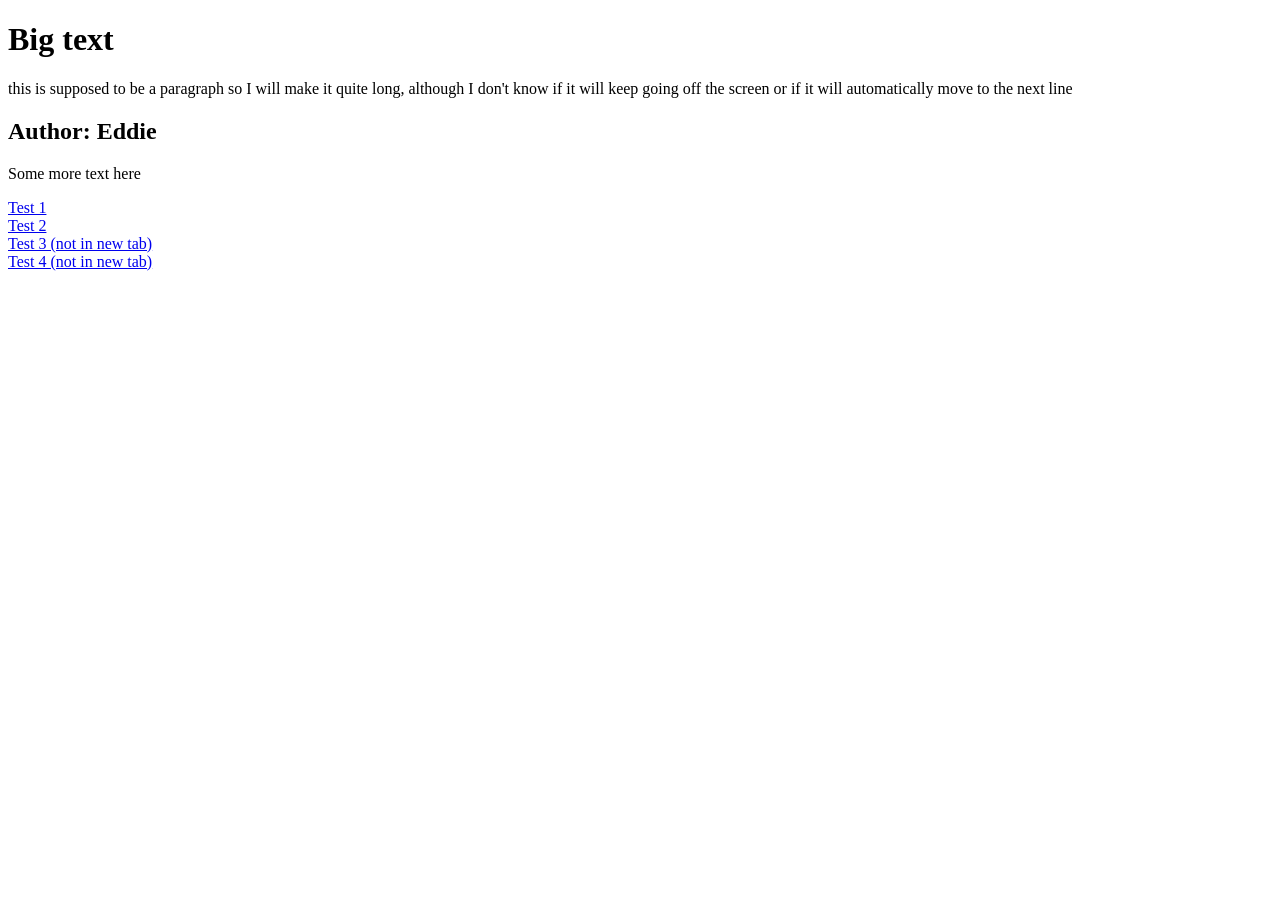
<file: index.html>
<!doctype html>
<html lang="en">
  <head>
    <meta charset="UTF-8" />
    <meta name="viewport" content="width=device-width, initial-scale=1.0" />
    <title>Document</title>
  </head>
  <body>
    <h1>Big text</h1>
    <p>
      this is supposed to be a paragraph so I will make it quite long, although I don't know if it
      will keep going off the screen or if it will automatically move to the next line
    </p>
    <h2>Author: Eddie</h2>
    <p>Some more text here</p>
    <a href="test1.html" target="_blank">Test 1</a>
    <br /><a href="test2.html" target="_blank">Test 2</a> <br /><a href="test3.html"
      >Test 3 (not in new tab)</a
    >
    <br /><a href="test4.html">Test 4 (not in new tab)</a>
  </body>
</html>
</file>
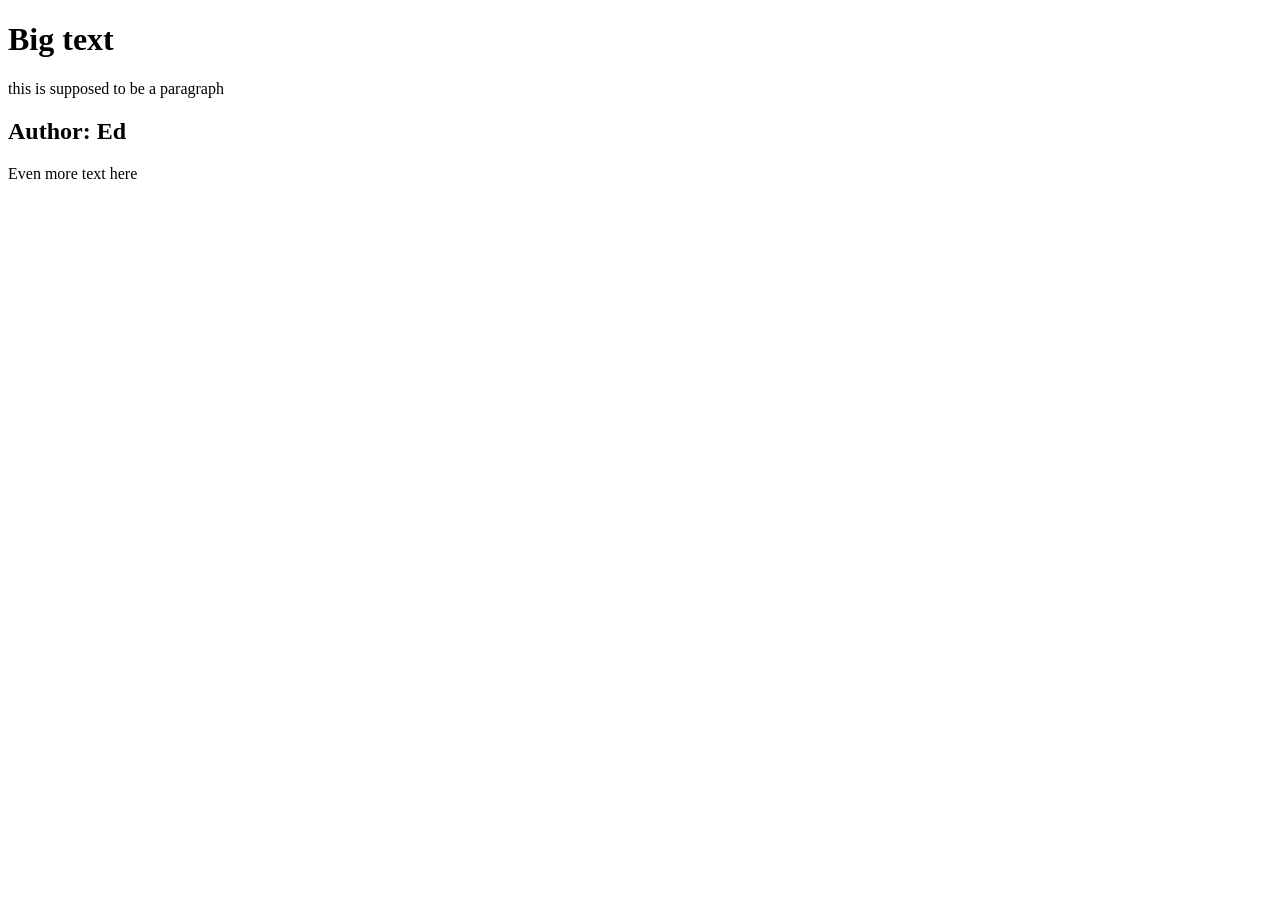
<file: HTML Test 1.html>
<!DOCTYPE html>
<html lang="en">
<head>
    <meta charset="UTF-8">
    <meta name="viewport" content="width=device-width, initial-scale=1.0">
    <title>Document</title>
</head>
<body>
    <h1>Big text</h1>
    <p>this is supposed to be a paragraph</p>
    <h2>Author: Ed</h2>
    <p>Even more text here</p>
</body>
</html>
</file>
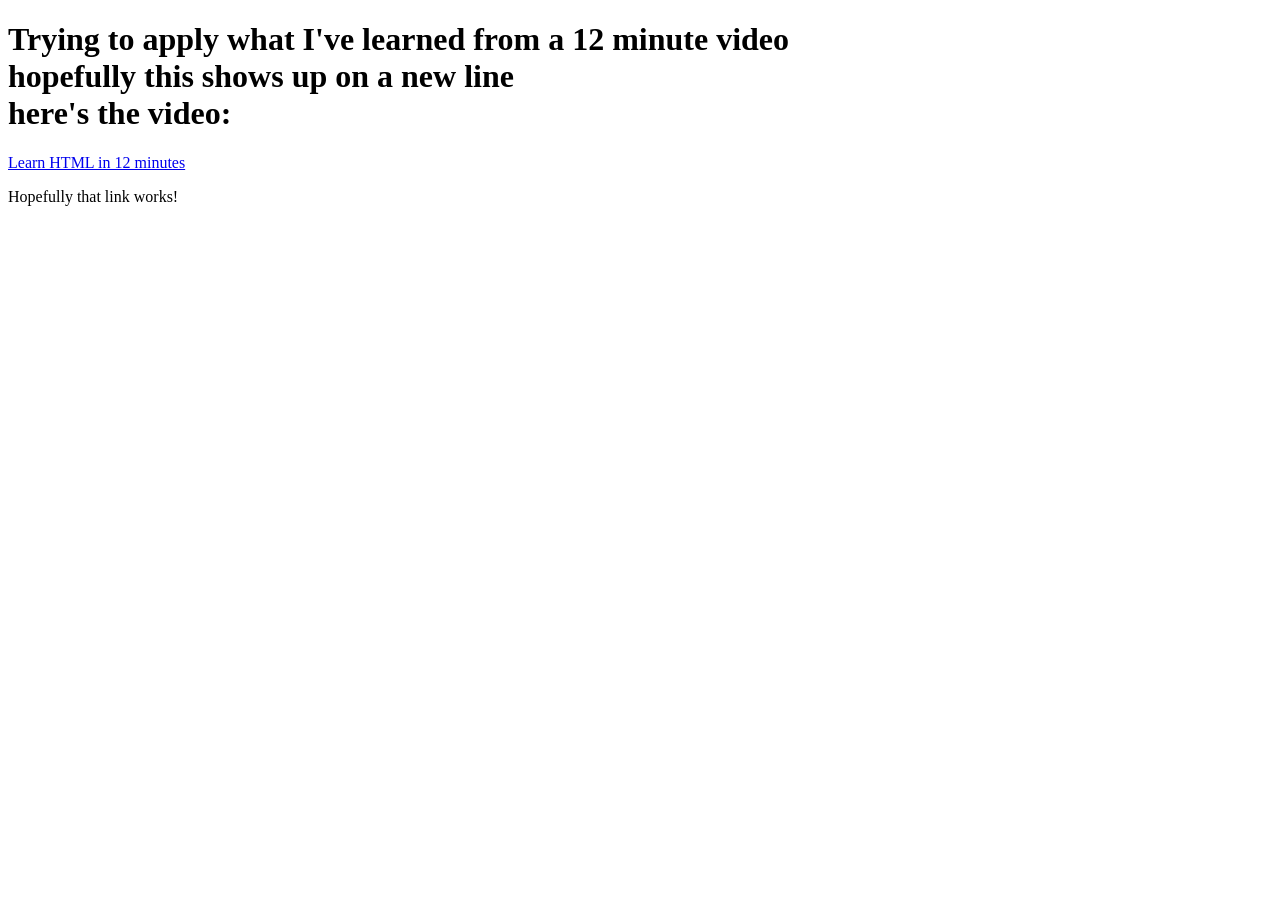
<file: test1.html>
<!DOCTYPE html>
<html lang="en">
<head>
    <meta charset="UTF-8">
    <meta name="viewport" content="width=device-width, initial-scale=1.0">
    <title>Website 1</title>
</head>
<body>
    <h1>Trying to apply what I've learned from a 12 minute video <br />hopefully this shows up on a new line <br /> here's the video:</h1>
    <a href="https://www.youtube.com/watch?v=bWPMSSsVdPk&list=PLjLOz3n94adFyZQcIr5wFZdnktCN_G4Xf&index=5" target="_blank">Learn HTML in 12 minutes</a>
    <p>Hopefully that link works!</p>
</body>
</html>
</file>
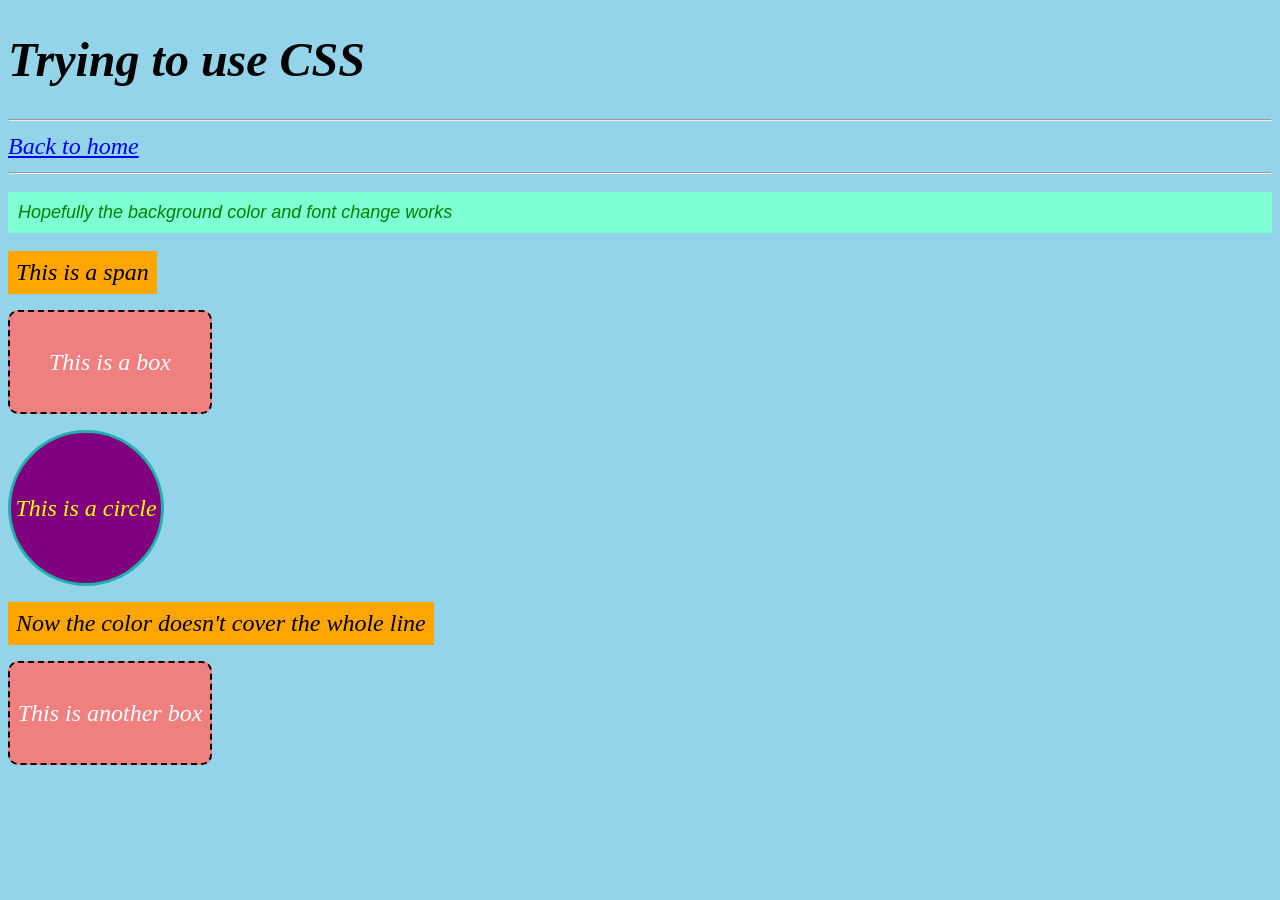
<file: test3.html>
<!doctype html>
<html lang="en">
  <head>
    <meta charset="UTF-8" />
    <meta name="viewport" content="width=device-width, initial-scale=1.0" />
    <title>Test3</title>
    <link href="test3.css" rel="stylesheet" type="text/css" />
  </head>
  <body>
    <h1>Trying to use CSS</h1>
    <hr />
    <a href="index.html">Back to home</a>
    <hr />
    <p>Hopefully the background color and font change works</p>
    <section class="div-span">
      <span>This is a span</span>
      <div class="box">This is a box</div>
      <div class="circle">This is a circle</div>
      <span>Now the color doesn't cover the whole line</span>
      <div class="box">This is another box</div>
    </section>
  </body>
</html>
</file>
<file: test3.css>
body {
  background-color: rgb(147, 212, 234);
  font-family: "Brush Script MT", cursive;
  font-size: 24px;
  font-weight: 100;
  font-style: italic;
}
p {
  background-color: aquamarine;
  font-family: Arial, Helvetica, sans-serif;
  font-size: 18px;
  padding: 10px;
  color: green;
}
.box {
  background-color: lightcoral;
  width: 200px;
  height: 100px;
  display: flex;
  align-items: center;
  justify-content: center;
  color: white;
  border-radius: 10px;
  border: 2px dashed black;
}
.circle {
  background-color: purple;
  width: 150px;
  height: 150px;
  border-radius: 50%;
  display: flex;
  align-items: center;
  justify-content: center;
  color: yellow;
  border: solid 3px lightseagreen;
}

span {
  background-color: orange;
  padding: 0.5rem;
  display: inline-block;
}

.div-span > * {
  margin: 0 0 1rem;
}

span,
.box,
.circle {
  transition: background-color 0.3s ease;
  transition: transform 1.5s ease;
}

.box:hover,
.circle:hover,
span:hover {
  background-color: lightblue;
}
.box:active,
.circle:active,
span:active {
  background-color: lightgreen;
  transform: rotate(180deg);
}
</file>
